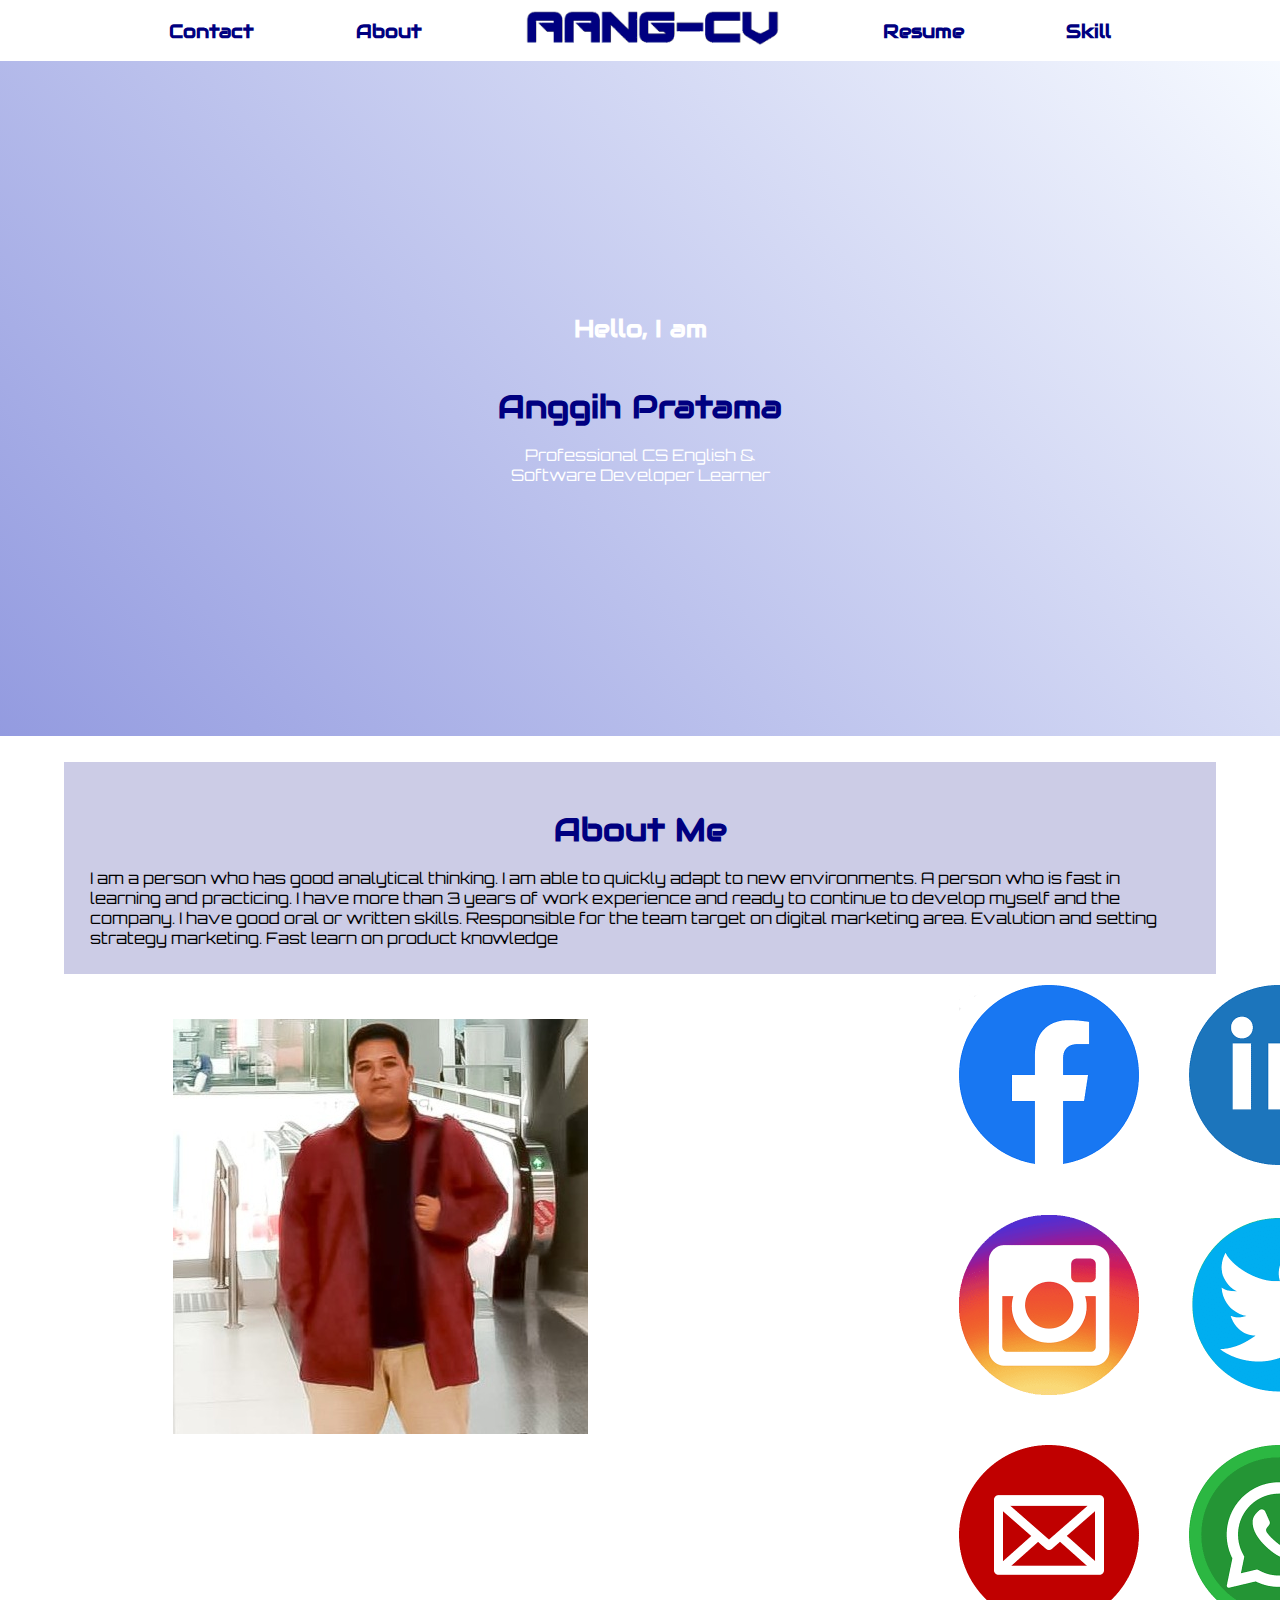
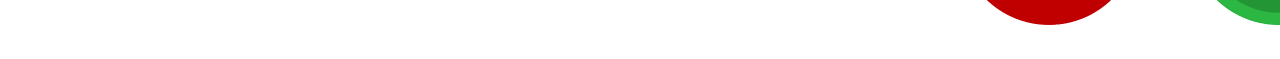
<file: assets/Anggih Portfolio.html>
<!DOCTYPE html>
<!-- saved from url=(0032)http://127.0.0.1:5500/index.html -->
<html><head><meta http-equiv="Content-Type" content="text/html; charset=UTF-8">
    
    <meta name="description" content="Anggih Portfolio">
    <meta name="keywords" content="HTML, CSS, JavaScript">
    <meta name="author" content="Anggih Pratama">
    <meta name="viewport" content="width=device-width, initial-scale=1.0">
    <title>Anggih Portfolio</title>
    
    
    
  <style>undefined</style><link rel="stylesheet" href="./Anggih Portfolio_files/style.css"><link rel="stylesheet" href="./Anggih Portfolio_files/responsive.css"><link rel="icon" href="https://lh3.googleusercontent.com/ogw/AAEL6siHRydPxPc4BP11PcawMl3V_a0ImFCjsdS6bx54GQ=s32-c-mo" type="image/x-icon"><link rel="preconnect" href="https://fonts.googleapis.com/" crossorigin="true"><link rel="preconnect" href="https://fonts.gstatic.com/"><link rel="stylesheet" href="./Anggih Portfolio_files/css2"></head>
  <body>
    <nav>
      <span class="mobile">
        <img src="./Anggih Portfolio_files/209647125-dc41103d-c545-4e2e-b89b-099fbfcde702.svg" alt="Hamburger Icon">
        <span id="logo">
          <img src="./Anggih Portfolio_files/logo.png" alt="Anggih CV Logo">
        </span>
      </span>
      <span class="desktop">
        <span class="navigation">
          <h3>Contact</h3>
        </span>
        <span class="navigation">
          <h3>About</h3>
        </span>
        <span id="logo">
          <img src="./Anggih Portfolio_files/logo.png" alt="Anggih CV Logo">
        </span>
        <span class="navigation">
          <h3>Resume</h3>
        </span>
        <span class="navigation">
          <h3>Skill</h3>
        </span>
      </span>
    </nav>

    <header>
      <h2>Hello, I am</h2>
      <h1>Anggih Pratama</h1>
      <p>Professional CS English &amp;</p>
      <p>Software Developer Learner</p>
    </header>

    <section class="about">
      <h1>About Me</h1>
      <p>I am a person who has good analytical thinking. I am able to quickly
        adapt to new environments. A person who is fast in learning and
        practicing. I have more than 3 years of work experience and ready to
        continue to develop myself and the company. I have good oral or written
        skills. Responsible for the team target on digital marketing area.
        Evalution and setting strategy marketing. Fast learn on product
        knowledge
      </p>
    </section>

    <section class="contact">
      <div class="social-media">
        <div id="photo-profile" style="
    width: 80%;
">
          <img src="./Anggih Portfolio_files/anggih.jpg" alt="Anggih photo">
        </div>
        <div id="icon">
          <img src="./Anggih Portfolio_files/fb.png" alt="Anggih photo">
        </div>
        <div id="icon">
          <img src="./Anggih Portfolio_files/in.png" alt="Anggih photo">
        </div>
        <div id="icon">
          <img src="./Anggih Portfolio_files/ig.png" alt="Anggih photo">
        </div>
        <div id="icon">
          <img src="./Anggih Portfolio_files/tw.png" alt="Anggih photo">
        </div>
        <div id="icon">
          <img src="./Anggih Portfolio_files/mail.png" alt="Anggih photo">
        </div>
        <div id="icon">
          <img src="./Anggih Portfolio_files/wa.png" alt="Anggih photo">
        </div>
      </div>
    </section>
    <main></main>
  <!-- Code injected by live-server -->
<script>
	// <![CDATA[  <-- For SVG support
	if ('WebSocket' in window) {
		(function () {
			function refreshCSS() {
				var sheets = [].slice.call(document.getElementsByTagName("link"));
				var head = document.getElementsByTagName("head")[0];
				for (var i = 0; i < sheets.length; ++i) {
					var elem = sheets[i];
					var parent = elem.parentElement || head;
					parent.removeChild(elem);
					var rel = elem.rel;
					if (elem.href && typeof rel != "string" || rel.length == 0 || rel.toLowerCase() == "stylesheet") {
						var url = elem.href.replace(/(&|\?)_cacheOverride=\d+/, '');
						elem.href = url + (url.indexOf('?') >= 0 ? '&' : '?') + '_cacheOverride=' + (new Date().valueOf());
					}
					parent.appendChild(elem);
				}
			}
			var protocol = window.location.protocol === 'http:' ? 'ws://' : 'wss://';
			var address = protocol + window.location.host + window.location.pathname + '/ws';
			var socket = new WebSocket(address);
			socket.onmessage = function (msg) {
				if (msg.data == 'reload') window.location.reload();
				else if (msg.data == 'refreshcss') refreshCSS();
			};
			if (sessionStorage && !sessionStorage.getItem('IsThisFirstTime_Log_From_LiveServer')) {
				console.log('Live reload enabled.');
				sessionStorage.setItem('IsThisFirstTime_Log_From_LiveServer', true);
			}
		})();
	}
	else {
		console.error('Upgrade your browser. This Browser is NOT supported WebSocket for Live-Reloading.');
	}
	// ]]>
</script>


</body></html>
</file>
<file: assets/Anggih Portfolio_files/style.css>
@import url('https://fonts.googleapis.com/css2?family=Audiowide&family=Orbitron&display=swap');
@import url('https://fonts.googleapis.com/css2?family=Orbitron&display=swap');

body {
  overflow-x: hidden;
  font-family: 'Audiowide', cursive;
  margin: 0;
  background-color: #ffffff;
}

/*section {
  margin: 0 16px;
}*/

nav {
  background-color: #ffffff;
  width: 100%;
  align-items: center;
  border-bottom: 5px;
}

.desktop {
  display: flex;
  justify-content: center;
  gap: 8vw;
  margin-top: 0px;
  margin-inline: 3vw;
  align-items: center;
  color: #000080;
}

.navigation {
  font-size: 1em;
}

#logo img {
  width: 20vw;
  height: auto;
}

header {
  height: 75vh;
  width: 100%;
  background-image: linear-gradient(
      228deg,
      hsl(216deg 100% 98% / 90%),
      hsl(234deg 55% 56% / 62%)
    ),
    url(https://images.unsplash.com/photo-1517059224940-d4af9eec41b7?);
  background-position: center 100%;
  background-repeat: no-repeat;
  background-size: cover;
  display: flex;
  align-items: center;
  flex-direction: column;
  justify-content: center;
  color: #ffffff;
}

p {
  font-family: 'Orbitron', sans-serif;
  margin: 0px;
  font-size: 1rem;
}

h1 {
  margin-bottom: 2vh;
  color: #000080;
}

h2 {
  margin-top: 0px;
}

.about {
  display: flex;
  flex-direction: column;
  justify-content: center;
  align-items: center;
  font-size: 1rem;
  background-color: #CCCCE6;
  margin-top: 2vw;
  margin-inline: 5vw;
  padding: 2vw;
}

.social-media {
  display: grid;
  grid-template-columns: 45vh 45vh 25vh 25vh;
  grid-gap: 5px;
  grid-auto-rows: 25vh 25vh 25vh;
  margin-inline-start: 10%;
  margin-inline-end: 10%;
}

.social-media #photo-profile {
  grid-row: 1 / 3 span;
  grid-column: 1 / 2 span;
  padding: 5vh;
}

.social-media #icon img {
  width: auto;
  height: 80%;
  object-fit: cover;
  padding: 5%;
}
</file>
<file: assets/Anggih Portfolio_files/responsive.css>
.mobile {
  display: none;
}

.desktop {
  display: flex;
}

@media only screen and (max-width: 500px) {
 
  .mobile {
    display: flex;
    position: relative;
    justify-content: space-between;
    margin-inline: 6px;
    flex-direction: row-reverse;
  }

  #logo {display: flex;
    align-items: center;
  }

  #logo img {
    width: auto;
    height: 4vh;
  }

  .desktop {
    display: none;
  }
  h2 {
    margin-top: 5vh;
  }
  .social-media {
    display: grid;
    grid-template-columns: 1fr 1fr 1fr;
    grid-gap: 5px;
    grid-auto-rows: 35vh 35vh 20vh 20vh;
  }
  
  .social-media #photo-profile {
    grid-row: 1 / 2 span;
    grid-column: 1 / 3 span;
  }
  
  .social-media #icon > img {
    width: 20vh;
  }
}
</file>
